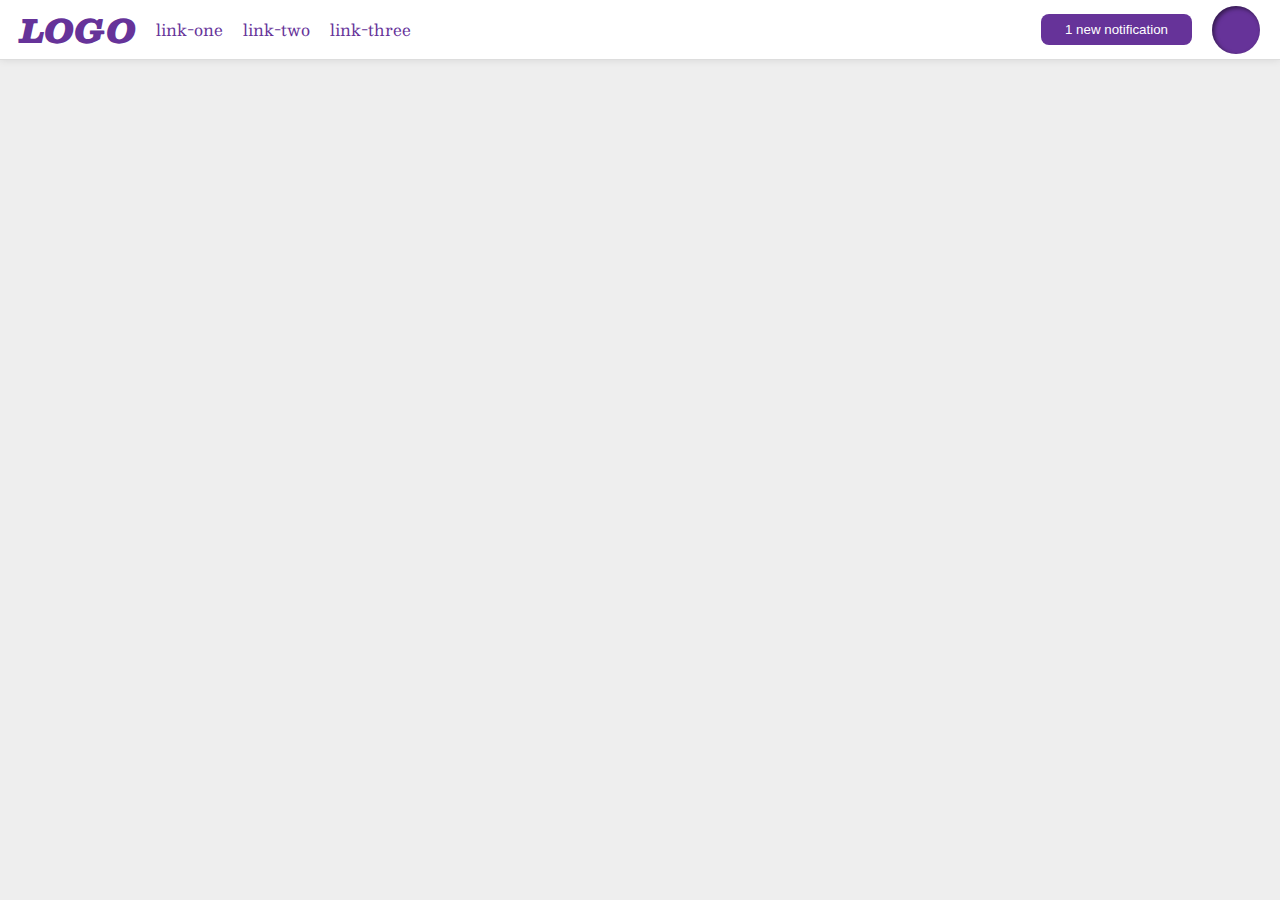
<file: foundations/flex/03-flex-header-2/index.html>
<!DOCTYPE html>
<html lang="en">
  <head>
    <meta charset="UTF-8">
    <meta http-equiv="X-UA-Compatible" content="IE=edge">
    <meta name="viewport" content="width=device-width, initial-scale=1.0">
    <title>Flex Header 2</title>
    <link rel="stylesheet" href="style.css">
  </head>
  <body>
    <div class="header">
      <div class="item1">
      <div class="logo">
        LOGO
      </div>
        <ul class="links">
          <li><a href="https://google.com">link-one</a></li>
          <li><a href="https://google.com">link-two</a></li>
          <li><a href="https://google.com">link-three</a></li>
        </ul>
      </div>
      <div class="item2">
        <button class="notifications">
          1 new notification
        </button>
        <div class="profile-image"></div>
      </div>
    </div>
  </body>
</html>
</file>
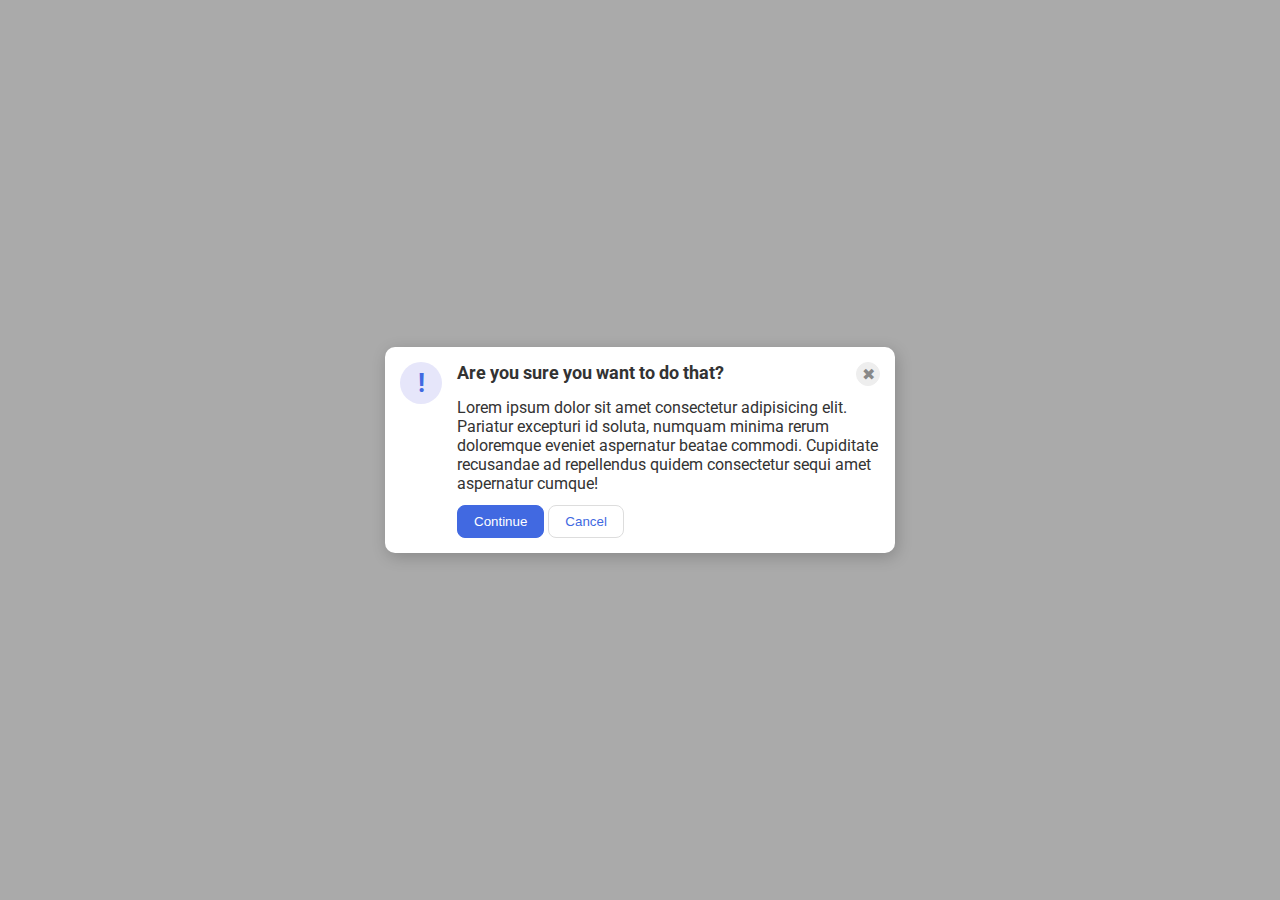
<file: foundations/flex/05-flex-modal/index.html>
<!DOCTYPE html>
<html lang="en">
  <head>
    <meta charset="UTF-8">
    <meta http-equiv="X-UA-Compatible" content="IE=edge">
    <meta name="viewport" content="width=device-width, initial-scale=1.0">
    <link rel="stylesheet" href="style.css">
    <title>Modal</title>
  </head>
  <body>
    <div class="modal">
      <div class="icon">!</div>
      <div class item>
        <div class="header">Are you sure you want to do that? <button class="close-button">✖</button></div>
        <div class="text">Lorem ipsum dolor sit amet consectetur adipisicing elit. Pariatur excepturi id soluta, numquam minima rerum doloremque eveniet aspernatur beatae commodi. Cupiditate recusandae ad repellendus quidem consectetur sequi amet aspernatur cumque!</div>
        <button class="continue">Continue</button>
        <button class="cancel">Cancel</button>
      </div>
    </div>
  </body>
</html>
</file>
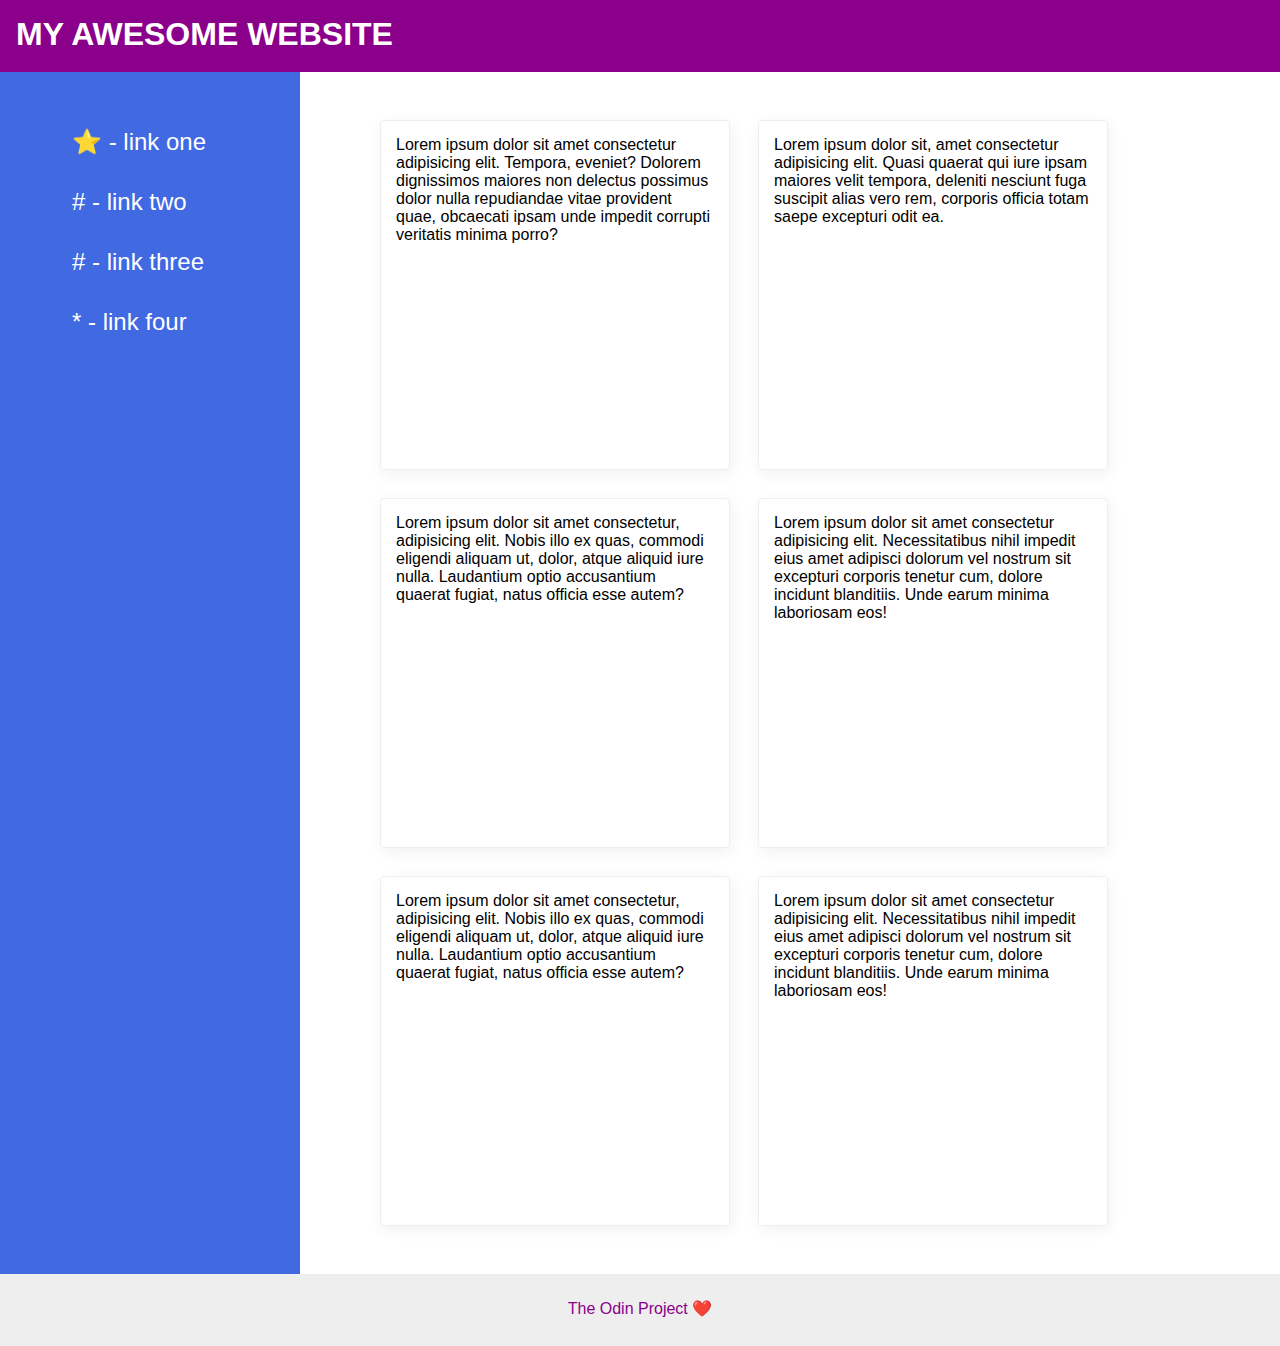
<file: foundations/flex/07-flex-layout-2/index.html>
<!DOCTYPE html>
<html lang="en">
  <head>
    <meta charset="UTF-8">
    <meta http-equiv="X-UA-Compatible" content="IE=edge">
    <meta name="viewport" content="width=device-width, initial-scale=1.0">
    <title>The Holy Grail</title>
    <link rel="stylesheet" href="style.css">
  </head>
  <body>
    <div class="header">
      MY AWESOME WEBSITE
    </div>
    <div class="main">
      <div class="sidebar">
        <ul>
          <li><a href="#">⭐ - link one</a></li>
          <li><a href="#"># - link two</a></li>
          <li><a href="#"># - link three</a></li>
          <li><a href="#">* - link four</a></li>
        </ul>
      </div>
      <div class="cards">
          <div class="card">Lorem ipsum dolor sit amet consectetur adipisicing elit. Tempora, eveniet? Dolorem dignissimos maiores non delectus possimus dolor nulla repudiandae vitae provident quae, obcaecati ipsam unde impedit corrupti veritatis minima porro?</div>
          <div class="card">Lorem ipsum dolor sit, amet consectetur adipisicing elit. Quasi quaerat qui iure ipsam maiores velit tempora, deleniti nesciunt fuga suscipit alias vero rem, corporis officia totam saepe excepturi odit ea.</div>
          <div class="card">Lorem ipsum dolor sit amet consectetur, adipisicing elit. Nobis illo ex quas, commodi eligendi aliquam ut, dolor, atque aliquid iure nulla. Laudantium optio accusantium quaerat fugiat, natus officia esse autem?</div>
          <div class="card">Lorem ipsum dolor sit amet consectetur adipisicing elit. Necessitatibus nihil impedit eius amet adipisci dolorum vel nostrum sit excepturi corporis tenetur cum, dolore incidunt blanditiis. Unde earum minima laboriosam eos!</div>
          <div class="card">Lorem ipsum dolor sit amet consectetur, adipisicing elit. Nobis illo ex quas, commodi eligendi aliquam ut, dolor, atque aliquid iure nulla. Laudantium optio accusantium quaerat fugiat, natus officia esse autem?</div>
          <div class="card">Lorem ipsum dolor sit amet consectetur adipisicing elit. Necessitatibus nihil impedit eius amet adipisci dolorum vel nostrum sit excepturi corporis tenetur cum, dolore incidunt blanditiis. Unde earum minima laboriosam eos!</div>
      </div>
    </div>
    <div class="footer">
      The Odin Project ❤️
    </div>
  </body>
</html>
</file>
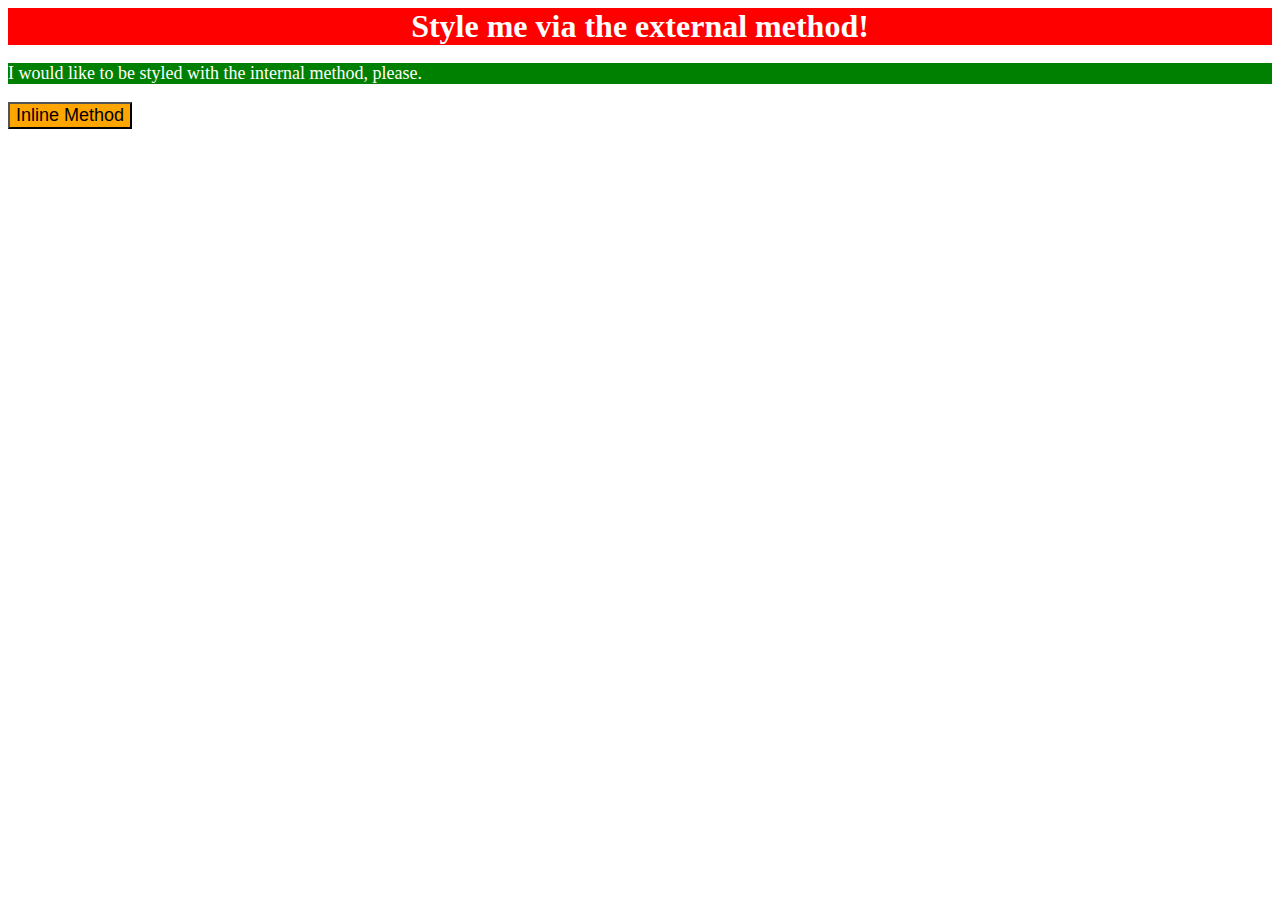
<file: foundations/intro-to-css/01-css-methods/index.html>
<!DOCTYPE html>
<html lang="en">
  <head>
    <meta charset="UTF-8">
    <meta http-equiv="X-UA-Compatible" content="IE=edge">
    <meta name="viewport" content="width=device-width, initial-scale=1.0">
    <title>Methods for Adding CSS</title>
    <style>
      p{
        background-color: green;
        color: white;
        font-size: 18px;
      }
    </style>
    <link rel="Stylesheet" href="index.css">
  </head>
  <body>
    <div>Style me via the external method!</div>
    <p>I would like to be styled with the internal method, please.</p>
    <button style="background-color: orange; font-size: 18px;">Inline Method</button>
  </body>
</html>
</file>
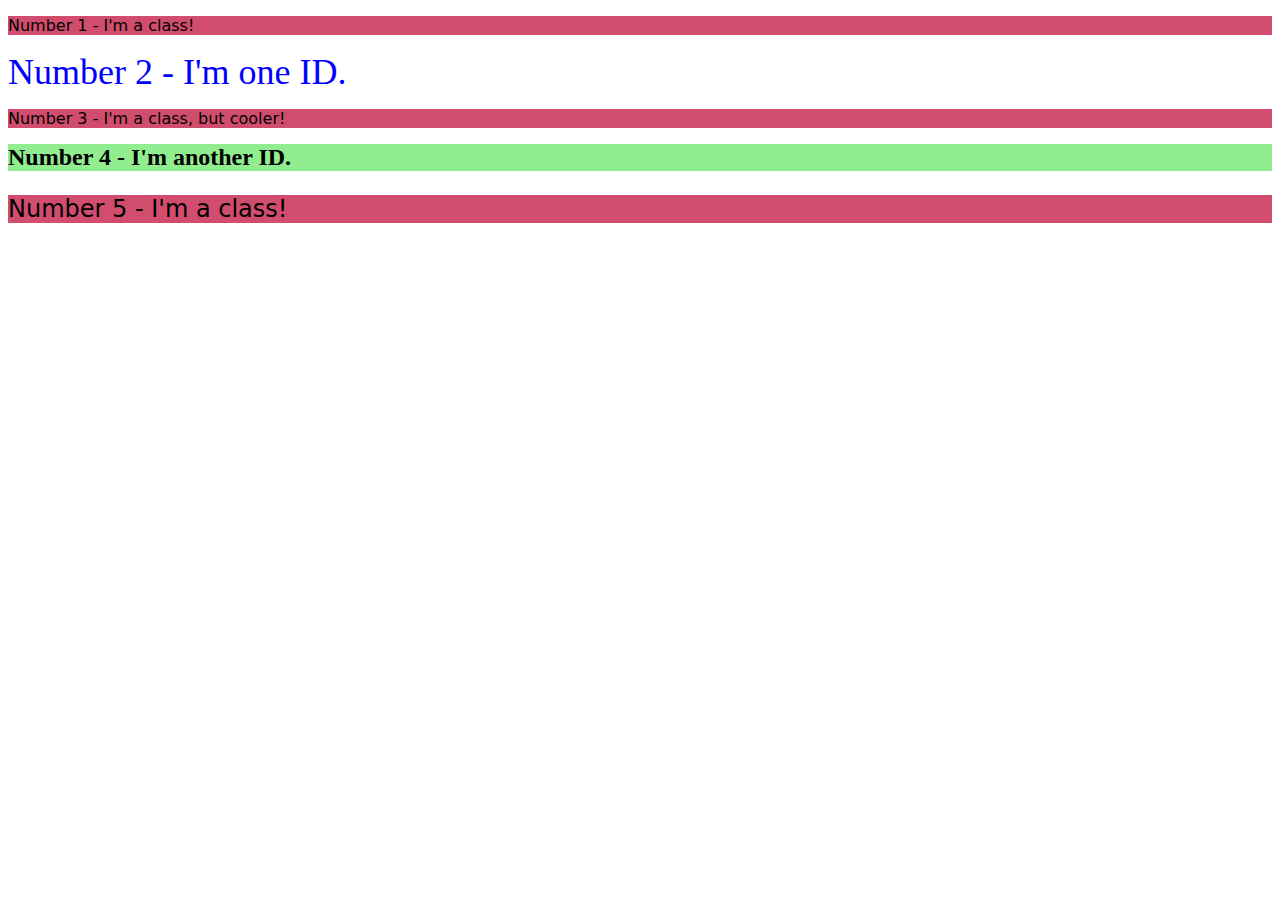
<file: foundations/intro-to-css/02-class-id-selectors/index.html>
<!DOCTYPE html>
<html lang="en">
  <head>
    <meta charset="UTF-8">
    <meta http-equiv="X-UA-Compatible" content="IE=edge">
    <meta name="viewport" content="width=device-width, initial-scale=1.0">
    <title>Class and ID Selectors</title>
    <link rel="stylesheet" href="style.css">
  </head>
  <body>
    <p class="odd">Number 1 - I'm a class!</p>
    <div id="div1">Number 2 - I'm one ID.</div>
    <p class="odd">Number 3 - I'm a class, but cooler!</p>
    <div id="div2">Number 4 - I'm another ID.</div>
    <p class="odd font">Number 5 - I'm a class!</p>
  </body>
</html>
</file>
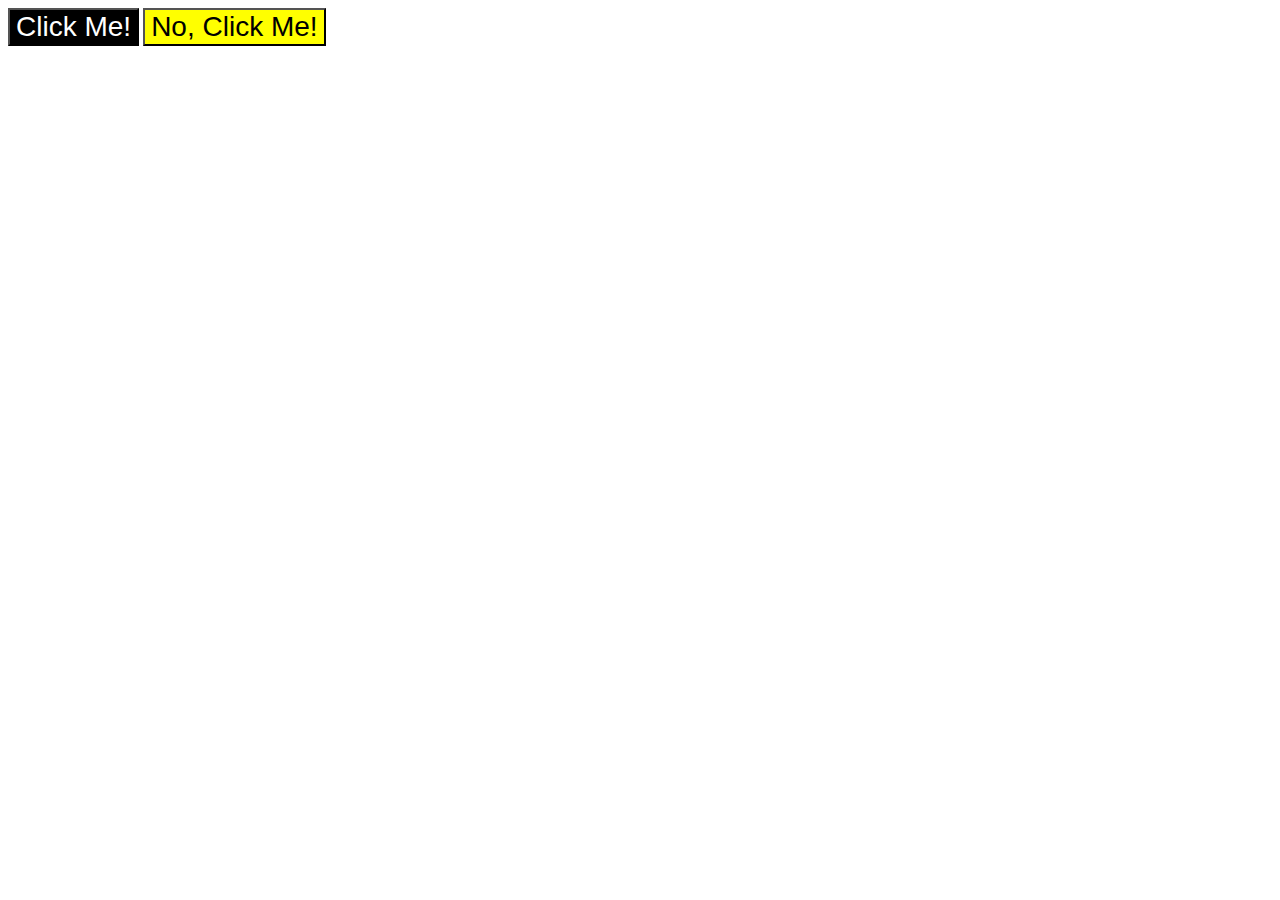
<file: foundations/intro-to-css/03-grouping-selectors/index.html>
<!DOCTYPE html>
<html lang="en">
  <head>
    <meta charset="UTF-8">
    <meta http-equiv="X-UA-Compatible" content="IE=edge">
    <meta name="viewport" content="width=device-width, initial-scale=1.0">
    <title>Grouping Selectors</title>
    <link rel="stylesheet" href="style.css">
  </head>
  <body>
    <button class="b1">Click Me!</button>
    <button class="b2">No, Click Me!</button>
  </body>
</html>
</file>
<file: foundations/flex/03-flex-header-2/style.css>
/* this is some magical font-importing.  
you'll learn about it later. */
@import url('https://fonts.googleapis.com/css2?family=Besley:ital,wght@0,400;1,900&display=swap');

body {
  margin: 0;
  background: #eee;
  font-family: Besley, serif;
}

.header {
  background: white;
  border-bottom: 1px solid #ddd;
  box-shadow: 0 0 8px rgba(0,0,0,.1);
  display: flex;
  justify-content: space-between;
}

.profile-image {
  background: rebeccapurple;
  box-shadow: inset 2px 2px 4px rgba(0,0,0,.5);
  border-radius: 50%;
  width: 48px;
  height: 48px;
}

.logo {
  color: rebeccapurple;
  font-size: 32px;
  font-weight: 900;
  font-style: italic;
}

button {
  border: none;
  border-radius: 8px;
  background: rebeccapurple;
  color: white;
  padding: 8px 24px;
}

a {
  /* this removes the line under our links */
  text-decoration: none;
  color: rebeccapurple;
}

ul {
  list-style-type: none;
  display: flex;
  justify-content: center;
  gap: 20px;
  padding: 0;
}

.item1,
.item2 {
  display: flex;
  gap: 20px;
  align-items: center;
  padding: 0 20px;
}
</file>
<file: foundations/flex/05-flex-modal/style.css>
@import url('https://fonts.googleapis.com/css2?family=Roboto:wght@400;700&display=swap');

html, body {
  height: 100%;
}

body {
  font-family: Roboto, sans-serif;
  margin: 0;
  background: #aaa;
  color: #333;
  /* I'll give you this one for free lol */
  display: flex;
  align-items: center;
  justify-content: center;
}

.modal {
  background: white;
  width: 480px;
  border-radius: 10px;
  box-shadow: 2px 4px 16px rgba(0,0,0,.2);
  display: flex;
  padding: 15px;
  gap: 15px;
}

.icon {
  color: royalblue;
  font-size: 26px;
  font-weight: 700;
  background: lavender;
  width: 42px;
  height: 42px;
  border-radius: 50%;
  display: flex;
  align-items: center;
  justify-content: center;
}

.close-button {
  background: #eee;
  border-radius: 50%;
  color: #888;
  font-weight: 400;
  font-size: 16px;
  height: 24px;
  width: 24px;
  display: flex;
  align-items: center;
  justify-content: center;
  border: 1px solid #eee;
  padding: 0;
}

button {
  cursor: pointer;
  padding: 8px 16px;
  border-radius: 8px;
}

button.continue {
  background: royalblue;
  border: 1px solid royalblue;
  color: white;
}

button.cancel {
  background: white;
  border: 1px solid #ddd;
  color: royalblue;
}

.icon {
  flex-shrink: 0;
}

.text {
  margin: 12px 0;
}

.header {
  font-weight: bold;
  font-size: large;
  display: flex;
  justify-content: space-between;
}
</file>
<file: foundations/flex/07-flex-layout-2/style.css>
body {
  font-family: -apple-system, BlinkMacSystemFont, 'Segoe UI', Roboto, Oxygen, Ubuntu, Cantarell, 'Open Sans', 'Helvetica Neue', sans-serif;
  margin: 0;
  min-height: 100vh;
  display: flex;
  flex-direction: column;
  
}

.header {
  height: 72px;
  background: darkmagenta;
  color: white;
  font-size: 32px;
  font-weight: 900;
  padding: 16px 0 0 16px;
  box-sizing: border-box;
}

.footer {
  height: 72px;
  background: #eee;
  color: darkmagenta;
  text-align: center;
  box-sizing: border-box;
  padding: 25px 0 0 0;
}

.sidebar {
  width: 300px;
  background: royalblue;
  box-sizing: border-box;
  padding: 16px;
  flex-shrink: 0;
  font-size: 24px;
}

li {
  list-style: none;
  padding: 16px;
}

.sidebar a {
  color: white;
  text-decoration: none;
}

.card {
  border: 1px solid #eee;
  box-shadow: 2px 4px 16px rgba(0,0,0,.06);
  border-radius: 4px;
  padding: 15px;
  width: 350px;
  height: 350px;
  box-sizing: border-box;
}

.main {
  display: flex;
  flex-grow: 1;
}

.cards {
   display: flex;
  align-items: center;
  flex-wrap: wrap;
  padding: 48px 80px;
  gap: 28px;
}
</file>
<file: foundations/intro-to-css/01-css-methods/index.css>
div{
    background-color: red;
    color: white;
    font-size: 32px;
    text-align: center;
    font-weight: bold;
}
</file>
<file: foundations/intro-to-css/02-class-id-selectors/style.css>
#div1{
color: #0000ff;
font-size: 36px;
}
#div2{
background-color: #90ee90;
font-size: 24px;
font-weight: bold;
}
.odd{
background-color: #d14d6e;
font-family: Verdana, "DejaVu Sans", sans-serif;
}
.font{
font-size: 24px;
}
</file>
<file: foundations/intro-to-css/03-grouping-selectors/style.css>
.b1,
.b2{
    font-size: 28px;
    font-family: 'Helvetica', 'Times New Roman', sans-serif;
}

.b1{
    background-color: black;
    color: white;
}
.b2{
    background-color: yellow;
}
</file>
